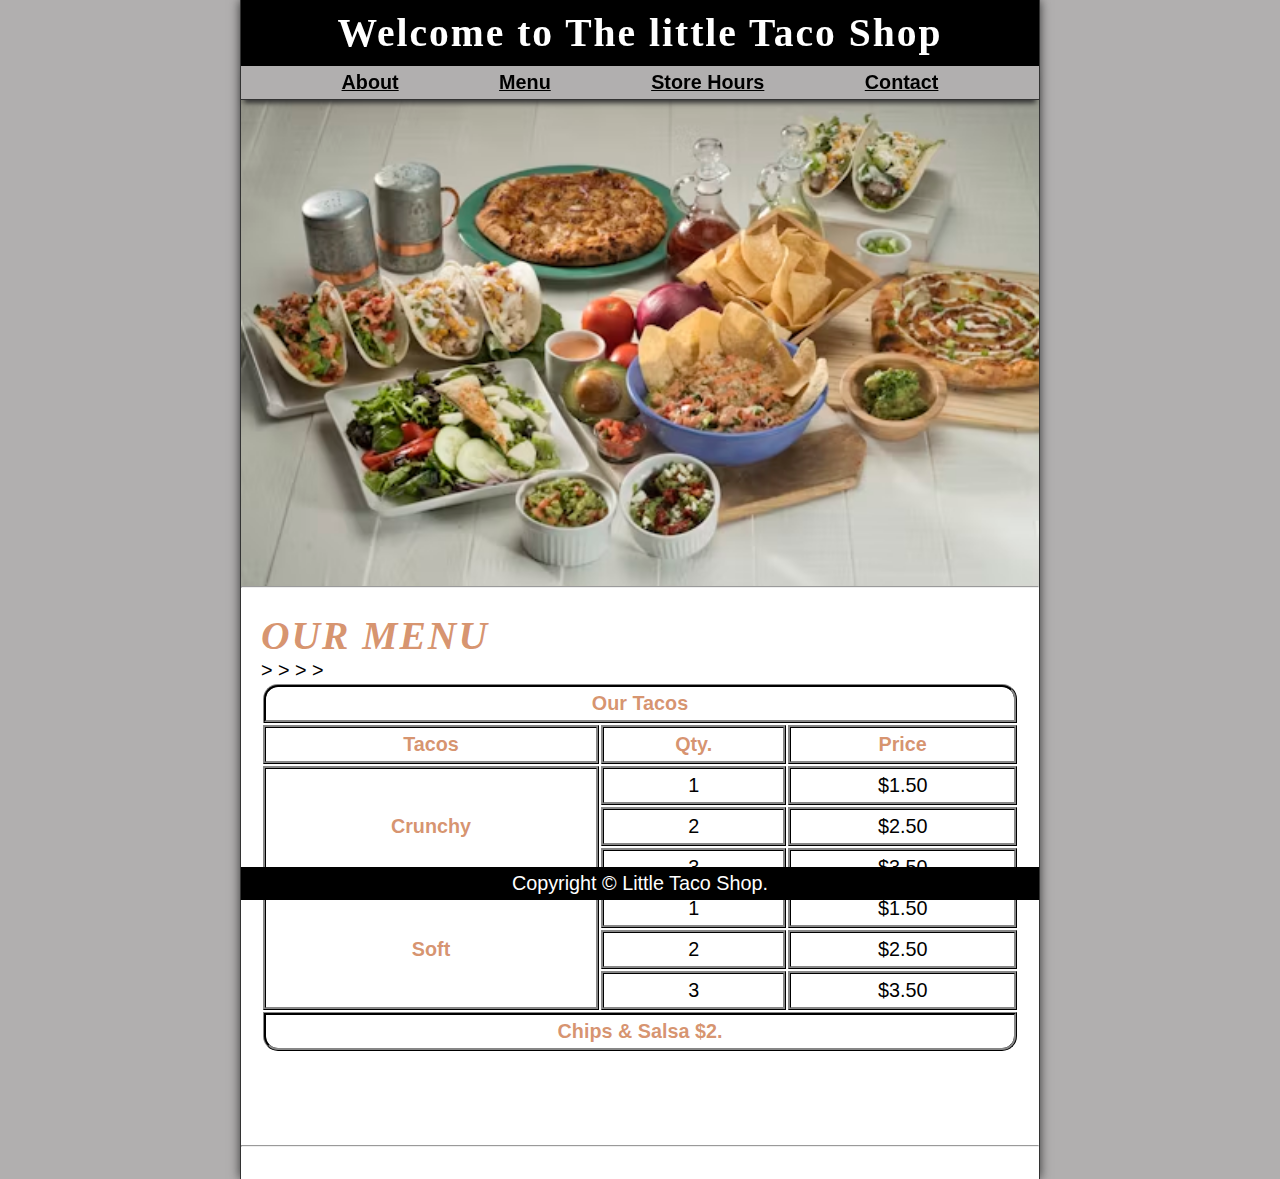
<file: index.html>
<!DOCTYPE html>
<html lang="en">
  <head>
    <meta charset="UTF-8" />
    <meta name="viewport" content="width=device-width, initial-scale=1.0" />
    <meta name="author" content="Dave Gray" />
    <meta name="description" content="Official Website for little taco shop" />
    <title>Taco Shop</title>
    <link rel="stylesheet" href="style.css" />
  </head>
  <body>
    <header class="header">
      <h1 class="header__h1">Welcome to The little Taco Shop</h1>
      <nav class="header__nav">
        <ul class="header__ul">
          <li><a href="about.html">About</a></li>
          <li><a href="#menu">Menu</a></li>
          <li><a href="hours.html">Store Hours</a></li>
          <li><a href="contact.html">Contact</a></li>
        </ul>
      </nav>
    </header>
    <section class="hero">
      <h2 class="hero__h2">Bienvenidos!</h2>
      <figure>
        <img
          src="pic.avif"
          alt="Tacos and a Drink"
          title="We love Tacos!!"
          width="1000"
          height="600"
        />
        <figcaption class="offscreen">Tacos and a Drink..</figcaption>
      </figure>
    </section>
    <hr />
    <main class="main">
      <article id="menu"  class="main__article">
        <h1><i>OUR MENU</i></h1>
        <table>
          <tr>
            <th class="main__th" colspan="3">Our Tacos</th>
          </tr>
          <tr>
            <th>Tacos</th>
            <th>Qty.</th>
            <th>Price</th>
          </tr>
          <tr>
            <th rowspan="3">Crunchy</th>
            <td>1</td>
            <td>$1.50</td>
          </tr>
          <tr>
            >
            <td>2</td>
            <td>$2.50</td>
          </tr>
          <tr>
            >
            <td>3</td>
            <td>$3.50</td>
          </tr>
          <tr>
            <th rowspan="3">Soft</th>
            <td>1</td>
            <td>$1.50</td>
          </tr>
          <tr>
            >
            <td>2</td>
            <td>$2.50</td>
          </tr>
          <tr>
            >
            <td>3</td>
            <td>$3.50</td>
          </tr>
          <tr>
            <th class="main__tf" colspan="3">Chips & Salsa $2.</th>
          </tr>
        </table>
      </article>
    </main>
    <hr />
    <footer class="footer">
      <p>
        <span class="nowrap">Copyright &copy; </span>
        <span class="nowrap">Little Taco Shop.</span>
      </p>
    </footer>
  </body>
</html>
</file>
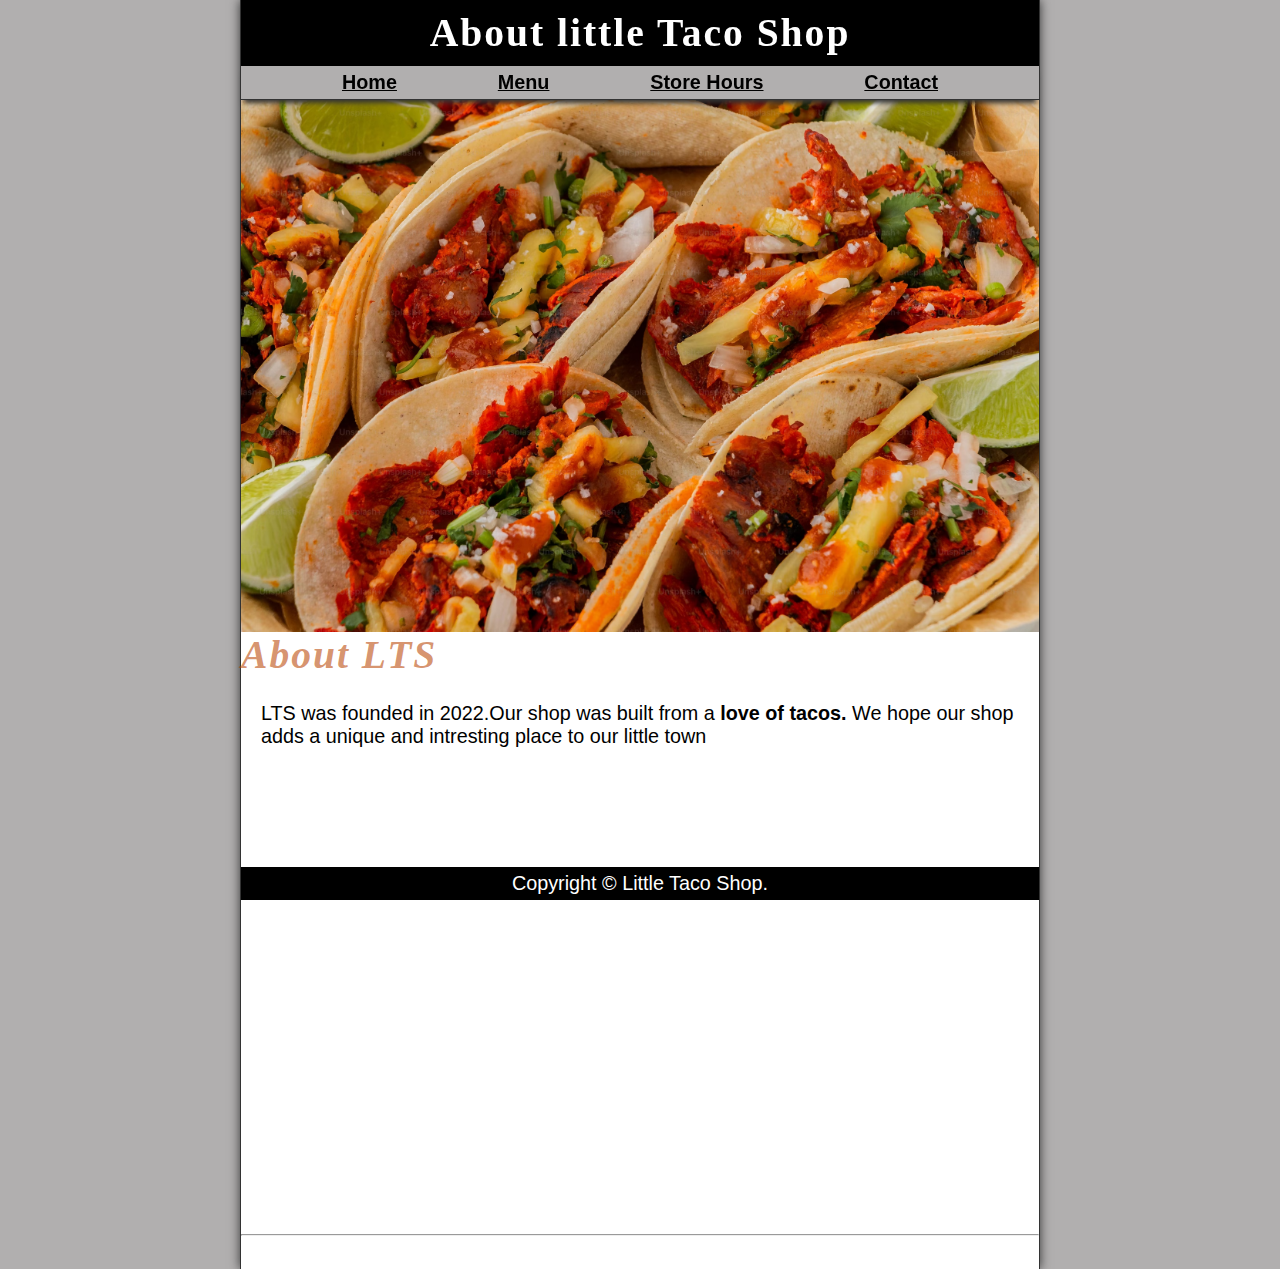
<file: about.html>
<!DOCTYPE html>
<html lang="en">
  <head>
    <meta charset="UTF-8" />
    <meta name="viewport" content="width=device-width, initial-scale=1.0" />
    <meta name="author" content="Dave Gray" />
    <meta name="description" content="About little taco shop" />
    <title>About Taco Shop</title>
    <link rel="stylesheet" href="style.css" />
  </head>
  <body>
    <header class="header">
      <h1 class="header__h1">About little Taco Shop</h1>
      <nav class="header__nav">
        <ul class="header__ul">
          <li><a href="index.html">Home</a></li>
          <li><a href="/#menu">Menu</a></li>
          <li><a href="hours.html">Store Hours</a></li>
          <li><a href="contact.html">Contact</a></li>
        </ul>
      </nav>
    </header>
    <section class="hero">
      <figure>
        <img
          src="pic1.avif"
          alt="Tacos Delicioso"
          title="Tacos Delicioso!!"
          width="1000"
          height="600"
        />
      </figure>
    </section>
    <h1 class="header__h2"><i>About LTS</i></h1>

    <main class="main">
      <article class="main__article">
        <p>
          LTS was founded in 2022.Our shop was built from a
          <b>love of tacos.</b> We hope our shop adds a unique and intresting
          place to our little town
        </p>
      </article>
    </main>
    <hr />
    <footer class="footer">
      <p>
        <span class="nowrap">Copyright &copy; </span>
        <span class="nowrap">Little Taco Shop.</span>
      </p>
    </footer>
  </body>
</html>
</file>
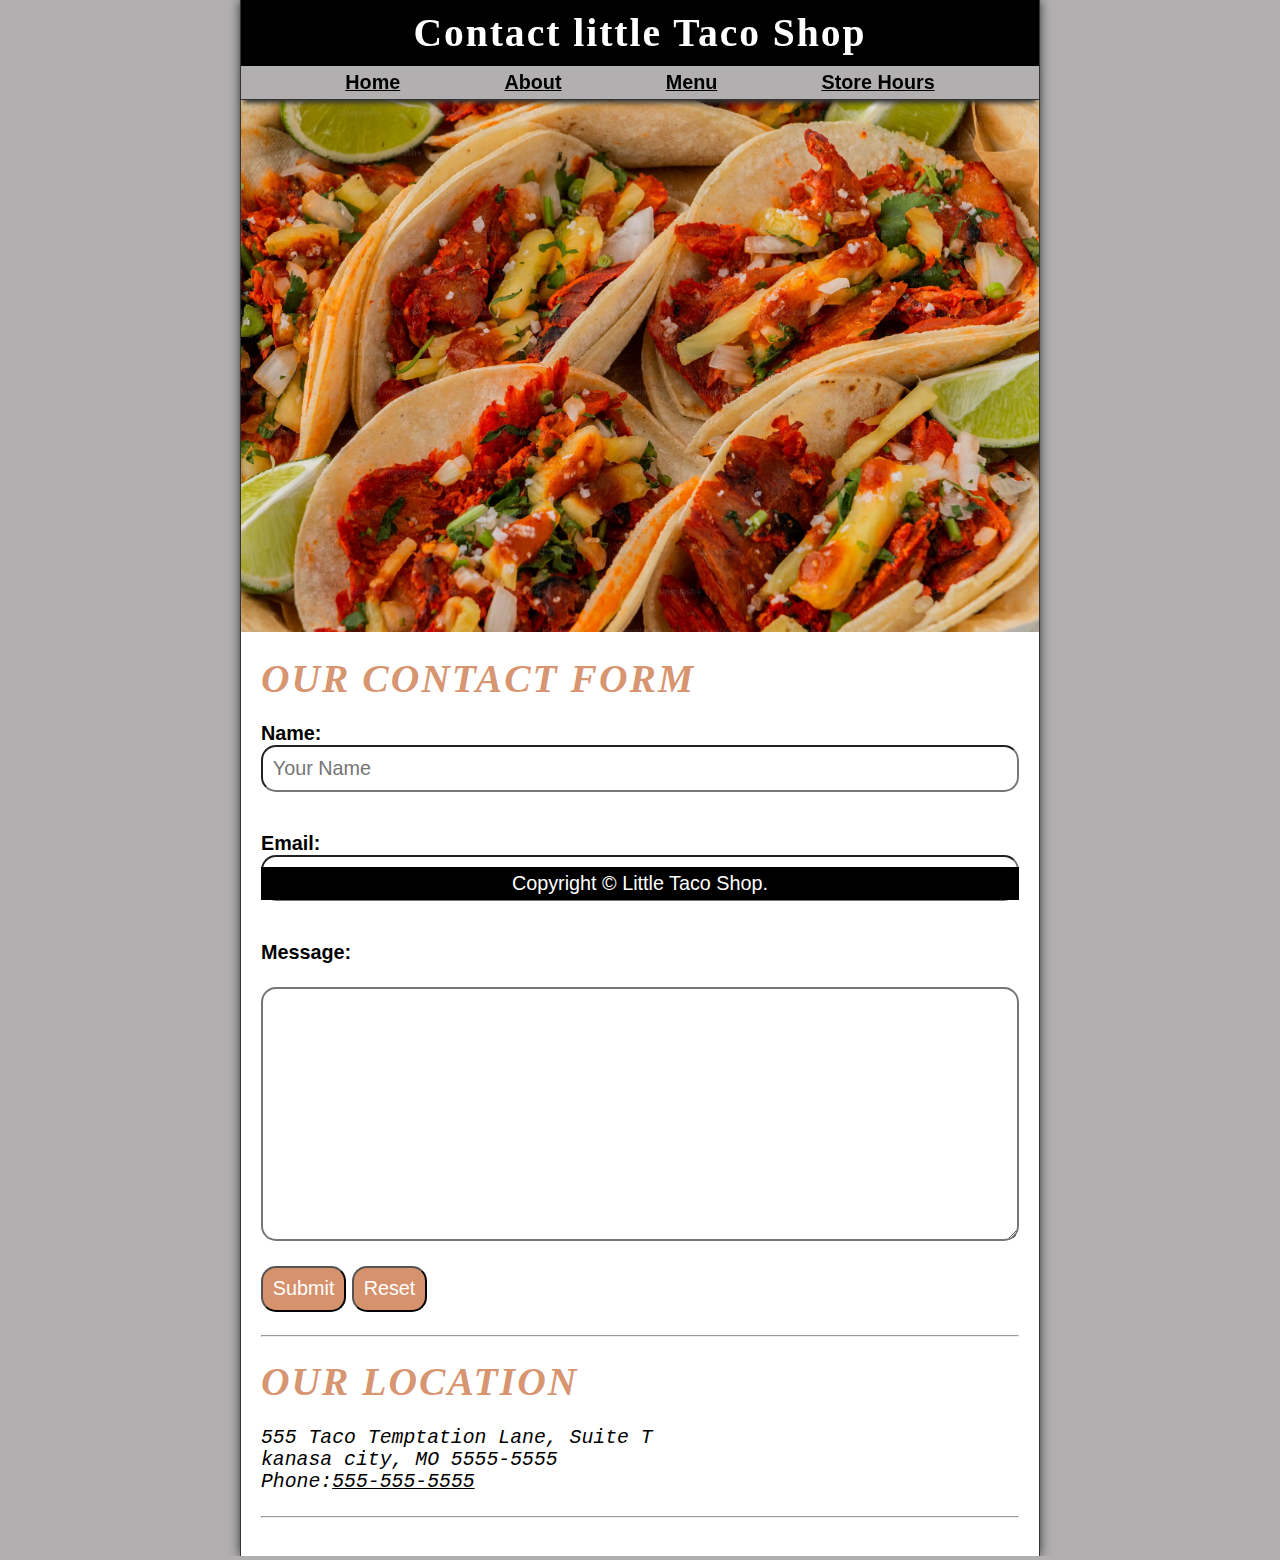
<file: contact.html>
<!DOCTYPE html>
<html lang="en">
  <head>
    <meta charset="UTF-8" />
    <meta name="viewport" content="width=device-width, initial-scale=1.0" />
    <meta name="author" content="Dave Gray" />
    <meta name="description" content="Contact little taco shop" />
    <title>Contact Taco Shop</title>
    <link rel="stylesheet" href="style.css" />
  </head>
  <body>
    <header class="header">
      <h1 class="header__h1">Contact little Taco Shop</h1>
      <nav class="header__nav">
        <ul class="header__ul">
          <li><a href="index.html">Home</a></li>
          <li><a href="about.html">About</a></li>
          <li><a href="/#menu">Menu</a></li>
          <li><a href="hours.html">Store Hours</a></li>
        </ul>
      </nav>
    </header>
    <section class="hero">
      <figure>
        <img
          src="pic1.avif"
          alt="Tacos Delicioso"
          title="Tacos Delicioso!!"
          width="1000"
          height="600"
        />
      </figure>
    </section>
    <main class="main">
      <article class="main__article contact">
        <form class="contact_form">
          <h1 class="contact__h1"><i>OUR CONTACT FORM</i></h1>

          <fieldset class="contact__fieldset">
            <legend class="offscreen">Send us a Message</legend>

            <p class="contact__p">
              <label class="contact__label" for="name">Name:</label>
              <input
                class="contact__input"
                type="text"
                placeholder="Your Name"
                required
              />
            </p>

            <p class="contact__p">
              <label class="contact__label" for="email">Email:</label>
              <input
                class="contact__input"
                type="email"
                placeholder="Your Email"
                required
              />
            </p>

            <p class="contact__p">
              <label class="contact__label" for="mess">Message:</label><br />
              <textarea
                class="contact__textarea"
                name="mess"
                id="mness"
                cols="30"
                cols="30"
                rows="10"
                placeholder="plase ur message."
              >
              </textarea>
            </p>
          </fieldset>

          <button class="contact__button" type="submit">Submit</button>
          <button class="contact__button" type="submit">Reset</button>
        </form>
      </article>
      <hr />
      <article class="main__article">
        <h1>
          <b><i>OUR LOCATION</i></b>
        </h1>
        <address>
          <pre>          
555 Taco Temptation Lane, Suite T
kanasa city, MO 5555-5555 
Phone:<u>555-555-5555</u></pre>
        </address>
      </article>
      <hr />
      <footer class="footer">
        <p>
          <span class="nowrap">Copyright &copy; </span>
          <span class="nowrap">Little Taco Shop.</span>
        </p>
      </footer>
    </main>
  </body>
</html>
</file>
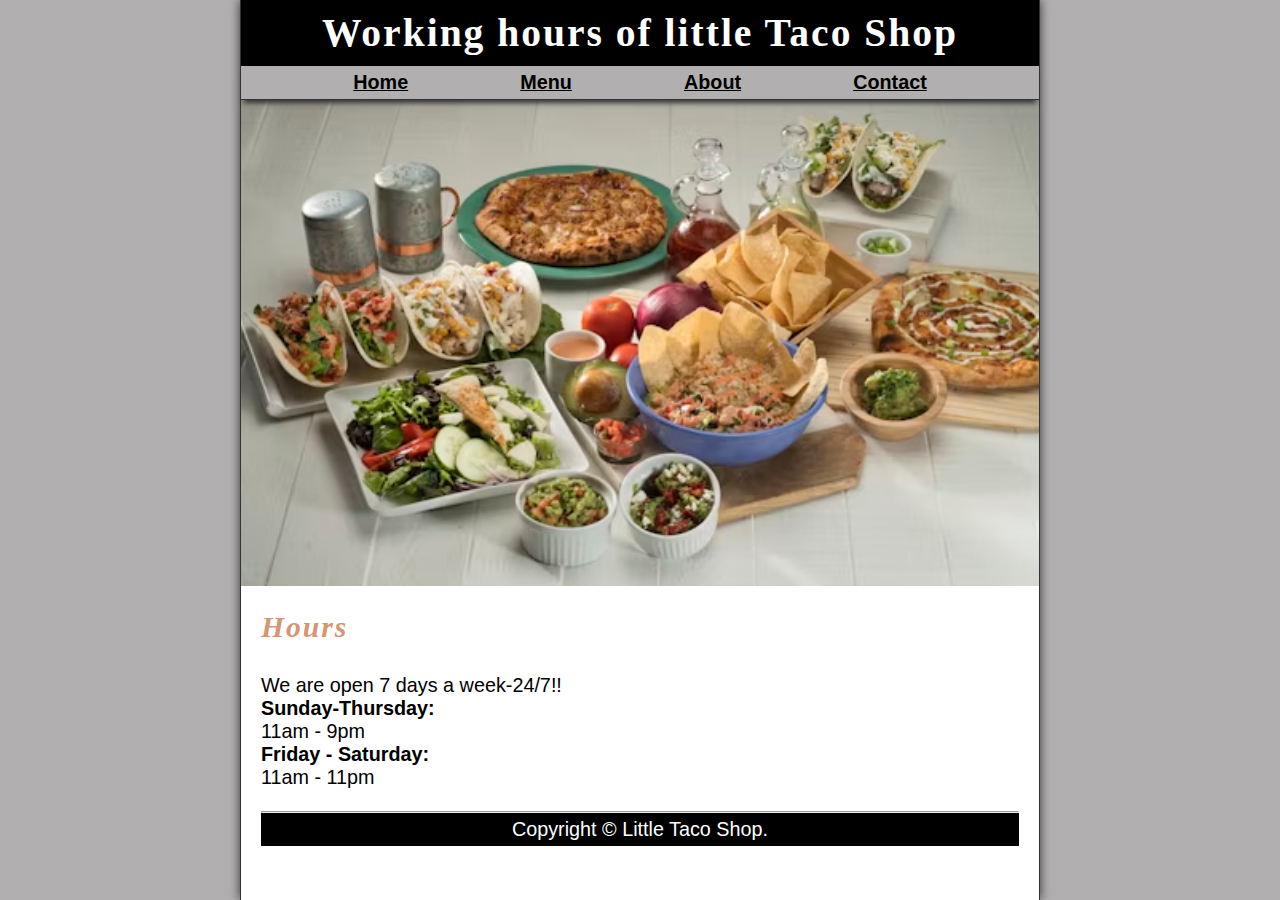
<file: hours.html>
<!DOCTYPE html>
<html lang="en">
  <head>
    <meta charset="UTF-8" />
    <meta name="viewport" content="width=device-width, initial-scale=1.0" />
    <meta name="author" content="Dave Gray" />
    <meta name="description" content="working hours little taco shop" />
    <title>Work hours of Taco Shop</title>
    <link rel="stylesheet" href="style.css" />
  </head>
  <body>
    <header class="header">
      <h1 class="header__h1">Working hours of little Taco Shop</h1>
      <nav class="header__nav">
        <ul class="header__ul">
          <li><a href="index.html">Home</a></li>
          <li><a href="/#menu">Menu</a></li>
          <li><a href="about.html">About</a></li>
          <li><a href="contact.html">Contact</a></li>
        </ul>
      </nav>
    </header>

    <section class="hero">
      <figure>
        <img
          src="pic.avif"
          alt="Tacos and a Drink"
          title="We love Tacos!!"
          width="1000"
          height="600"
        />
      </figure>
    </section>

    <main class="main">
      <article class="main__article">
        <h2>
          <b><i>Hours</i></b>
        </h2>
        <p>We are open 7 days a week-24/7!!</p>
        <dl>
          <dt><b>Sunday-Thursday:</b></dt>
          <dd>11am - 9pm</dd>
          <dt><b>Friday - Saturday:</b></dt>
          <dd>11am - 11pm</dd>
        </dl>
      </article>
      <hr />
      <footer class="footer">
        <p>
          <span class="nowrap">Copyright &copy; </span>
          <span class="nowrap">Little Taco Shop.</span>
        </p>
      </footer>
    </main>
  </body>
</html>
</file>
<file: style.css>
/* || Reset */
*,
*::after,
*::before {
  margin: 0px;
  padding: 0px;
  box-sizing: border-box;
}

img {
  display: block;
  max-width: 100%;
  height: auto;
}

input,
button,
textarea {
  font: inherit;
}

/* VARIABLES */

:root {
  /* Fonts*/
  --FF: Verdana, Geneva, Tahoma, sans-serif;
  --FF-HEADINGS: "Fugaz one", cursive;
  --FS: clamp(1rem, 2.2vh, 1.5rem);

  /*COLORS*/
  --BGCOLOR: rgb(177, 175, 175);
  --BGCOLOR-FADE: whitesmoke;
  --BGIMG: linear-gradient(to bottom, var(var(--BGCOLOR), var(--BGCOLOR-FADE)));
  --BODY-BGCOLOR: #fff;
  --FONT-COLOR: #000;
  --BORDER-COLOR: #333;
  --HIGHLIGHT-COLOR: #b8440194;
  --LINK-COLOR: #000;
  --LINK-HOVER: hsla(0, 0%, 0%, 0.6);
  --LINK-ACTIVE: orange;
  --HEADER-COLOR: black;
  --HEADER-BGCOLOR: white;
  --NAV-BGCOLOR: rgb(177, 175, 175);
  --HERO-BGCOLOR: #b8440194;
  --HERO-COLOR: white;

  /* BORDERS  */
  --BORDERS: 1px solid var(--BORDER-COLOR);

  /* STANDARD PADDING */
  --PADDING-TB: 0.25em;
  --PADDING-SIDE: 2.5%;

  /* STANDARD MARGIN */
  --MARGIN: clamp(1em, 2.5vh, 1.5em) 0;
}

/* UTILITY CLASSES */
.offscreen {
  position: absolute;
  left: -10000px;
}

.nowrap {
  white-space: nowrap;
}

.center {
  text-align: center;
}

/* GENERAL STYLES  */

html {
  scroll-behavior: smooth;
  font-size: var(--FS);
  font-family: var(--FF);
  background-color: var(--BGCOLOR);
  background-image: var(--BGIMG);
}

body {
  background-color: var(--BODY-BGCOLOR);
  backdrop-filter: var(--BGCOLOR-FADE);
  color: var(--FONT-COLOR);
  min-height: 100vh;
  max-width: 800px;
  margin: 0 auto;
  border-left: var(--BORDERS);
  border-right: var(--BORDERS);
  box-shadow: 0 0 10px var(--BORDER-COLOR);
}

h1,
h2 {
  font-family: var(--FF-HEADINGS);
  letter-spacing: 0.1rem;
  color: var(--HIGHLIGHT-COLOR);
}

h2 {
  margin-bottom: 1em;
  color: var(--HIGHLIGHT-COLOR);
}

p {
  line-height: 1, 5;
}

a:any-link {
  color: var(--LINK-COLOR);
}

a:hover,
a:focus-visible {
  color: var(--LINK-HOVER);
}

a:active {
  color: var(--LINK-ACTIVE);
}

/* HEADER */

.header {
  position: sticky;
  top: 0;
  z-index: 1;
}

.header__h1 {
  text-align: center;
  background-color: var(--HEADER-COLOR);
  color: var(--HEADER-BGCOLOR);
  padding: var(--PADDING-TB) var(--PADDING-SIDE);
}

.header__nav {
  background-color: var(--NAV-BGCOLOR);
  border-bottom: var(--BORDERS);
  font-weight: bold;
  box-shadow: 0 6px 5px -3px var(--BORDER-COLOR);
}

.header__ul {
  padding: var(--PADDING-TB) var(--PADDING-SIDE);
  list-style-type: none;
  display: flex;
  justify-content: space-evenly;
  gap: 1rem;
}

/* HERO */

.hero {
  position: relative;
}

.hero__h2 {
  background-color: var(--HERO-BGCOLOR);
  color: var(--HERO-COLOR);
  padding-left: 20px;
  letter-spacing: 0.1rem;
  text-shadow: 2px 2px 5px var(--BORDER-COLOR);
  position: absolute;
  top: -100px;
  left: 20px;
  animation: showWelcome 0.5s ease-in-out 1s forwards;
}

@keyframes showWelcome {
  0% {
    top: -20px;
    transform: skew(0deg, -5deg) scaleY(0);
  }
  80% {
    top: 30px;
    transform: skew(10deg, -5deg) scaleY(1.2);
  }
  100% {
    top: 20px;
    transform: skew(-10deg, -5deg) scaleY(1);
  }
}

.footer {
  position: sticky;
  bottom: 0;
  background-color: var(--HEADER-COLOR);
  color: var(--HEADER-BGCOLOR);
  padding: var(--PADDING-TB) var(--PADDING-SIDE);
  text-align: center;
}

.main {
  padding: var(--PADDING-TB) var(--PADDING-SIDE);
}

.main__article {
  scroll-margin-top: 6.5rem;
  margin: var(--MARGIN);
}

.main__article:first-child {
  margin-top: 1em;
}

.main__article:last-child {
  min-height: calc(100vh - 20rem);
}

.contact__h1 {
  margin: 0;
}

.contact__fieldset {
  border: none;
}

.contact__p {
  padding: 1em 0;
}

.contact__label {
  display: block;
  font-weight: bold;
}

.contact__input,
.contact__textarea {
  padding: 0.5em;
  border-radius: 15px;
  border-width: 2px;
  width: 100%;
}

.contact__button {
  padding: 0.5em;
  border-radius: 15px;
  background-color: var(--HIGHLIGHT-COLOR);
  color: var(--HEADER-BGCOLOR);
}

table,
th,
td {
  gap: 0.1em;
  width: 100%;
  height: auto;
}

th,
td {
  padding: 5px;
  width: 50px;
  border: medium ridge var(--BORDER-COLOR);
  text-align: center;
}

th {
  color: var(--HIGHLIGHT-COLOR);
  font-weight: bold;
}

.main__th {
  border-top-left-radius: 15px;
  border-top-right-radius: 15px;
}

.main__tf {
  border-bottom-left-radius: 15px;
  border-bottom-right-radius: 15px;
}
</file>
